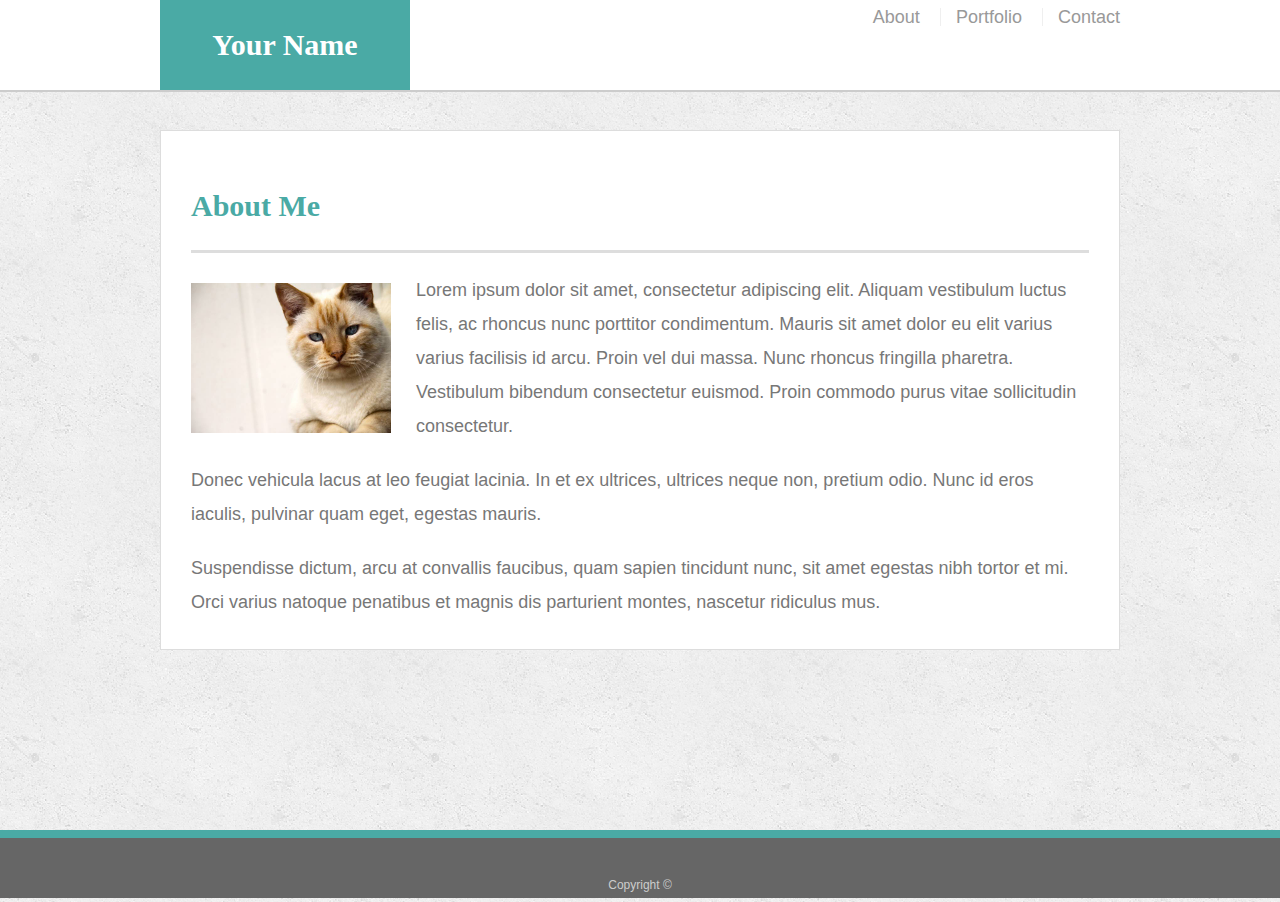
<file: index.html>
<!doctype html>
<html lang="en-us">

<head>
  <meta charset="UTF-8">
  <title>About | Your Name</title>
  <meta name="viewport" content="width=device-width, initial-scale=1.0">
  
  <link rel="stylesheet" type="text/css" href="assets/css/style.css">
</head>

<body>

  <header id="masthead">
    <div class="container">
      <a href="index.html" id="logo">Your Name</a>
      <nav>
        <a href="index.html">About</a>
        <a href="portfolio.html">Portfolio</a>
        <a href="contact.html">Contact</a>
      </nav>
    </div>
  </header>

  <div id="main-container" class="container">
    <section class="main-section">
      <h1>About Me</h1>

      <img src="assets/images/cat.jpg" class="auth-image" alt="Your Name">

      <p>Lorem ipsum dolor sit amet, consectetur adipiscing elit. Aliquam vestibulum luctus felis, ac rhoncus nunc porttitor condimentum. Mauris sit amet dolor eu elit varius varius facilisis id arcu. Proin vel dui massa. Nunc rhoncus fringilla pharetra. Vestibulum bibendum consectetur euismod. Proin commodo purus vitae sollicitudin consectetur.</p>

      <p>Donec vehicula lacus at leo feugiat lacinia. In et ex ultrices, ultrices neque non, pretium odio. Nunc id eros iaculis, pulvinar quam eget, egestas mauris.</p>

      <p>Suspendisse dictum, arcu at convallis faucibus, quam sapien tincidunt nunc, sit amet egestas nibh tortor et mi. Orci varius natoque penatibus et magnis dis parturient montes, nascetur ridiculus mus.</p>

    </section>

  </div>

  <footer>
    <div class="container">
      Copyright &copy; 
    </div>
  </footer>
</body>

</html>
</file>
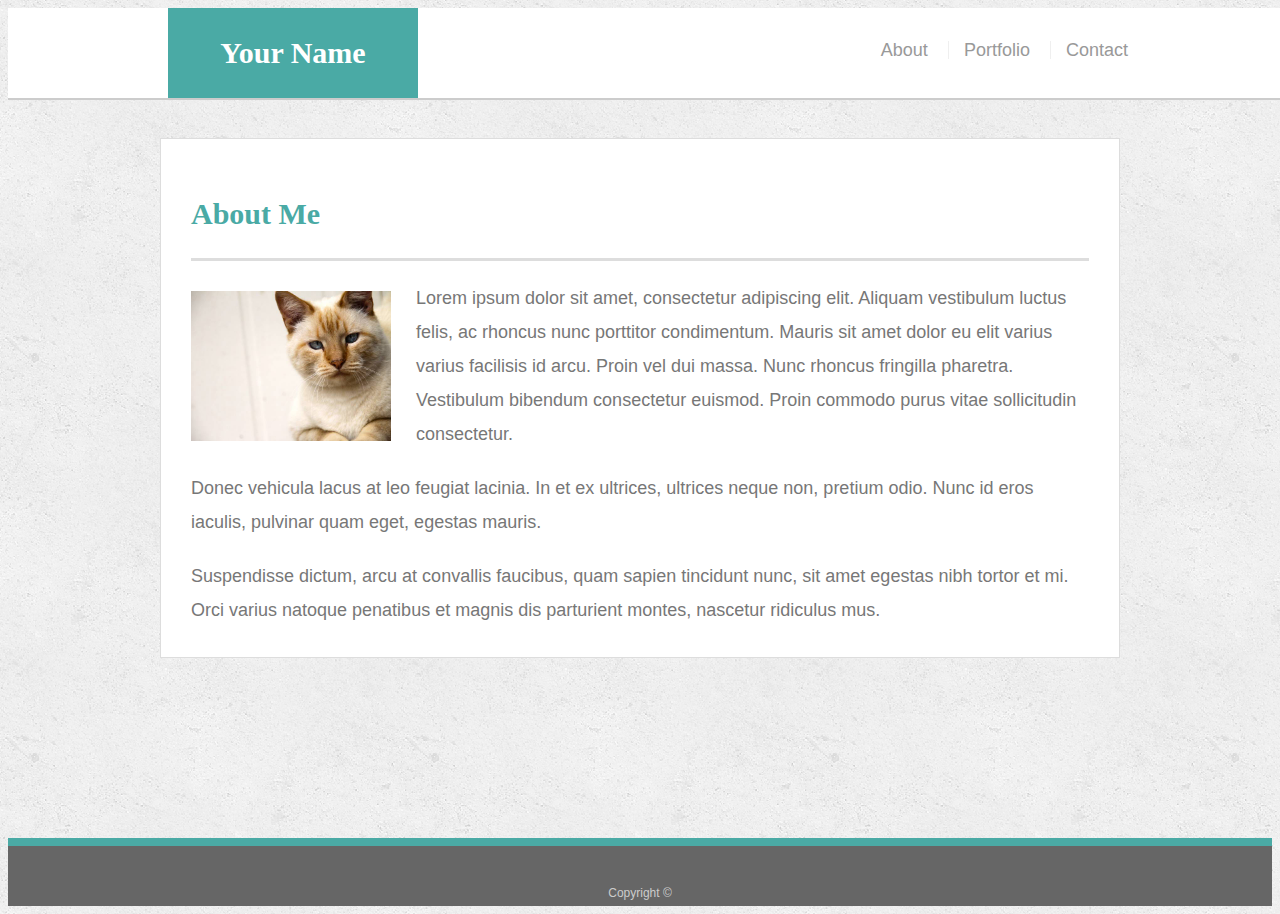
<file: recommended-homework-solution/index.html>
<!doctype html>
<html lang="en-us">

<head>
  <meta charset="UTF-8">
  <title>About | Your Name</title>
  
  <meta name="viewport" content="width-device-width, inital-scale=1.0">
  <link rel="stylesheet" type="text/css" href="assets/css/style.css">
</head>

<body>

  <header id="masthead">
    <div class="container">
      <a href="index.html" id="logo">Your Name</a>
      <nav>
        <a href="index.html">About</a>
        <a href="portfolio.html">Portfolio</a>
        <a href="contact.html">Contact</a>
      </nav>
    </div>
  </header>

  <div id="main-container" class="container">
    <section class="main-section">
      <h1>About Me</h1>

      <img src="assets/images/cat.jpg" class="auth-image" alt="Your Name">

      <p>Lorem ipsum dolor sit amet, consectetur adipiscing elit. Aliquam vestibulum luctus felis, ac rhoncus nunc porttitor condimentum. Mauris sit amet dolor eu elit varius varius facilisis id arcu. Proin vel dui massa. Nunc rhoncus fringilla pharetra. Vestibulum bibendum consectetur euismod. Proin commodo purus vitae sollicitudin consectetur.</p>

      <p>Donec vehicula lacus at leo feugiat lacinia. In et ex ultrices, ultrices neque non, pretium odio. Nunc id eros iaculis, pulvinar quam eget, egestas mauris.</p>

      <p>Suspendisse dictum, arcu at convallis faucibus, quam sapien tincidunt nunc, sit amet egestas nibh tortor et mi. Orci varius natoque penatibus et magnis dis parturient montes, nascetur ridiculus mus.</p>

    </section>

  </div>

  <footer>
    <div class="container">
      Copyright &copy; 
    </div>
  </footer>
</body>

</html>
</file>
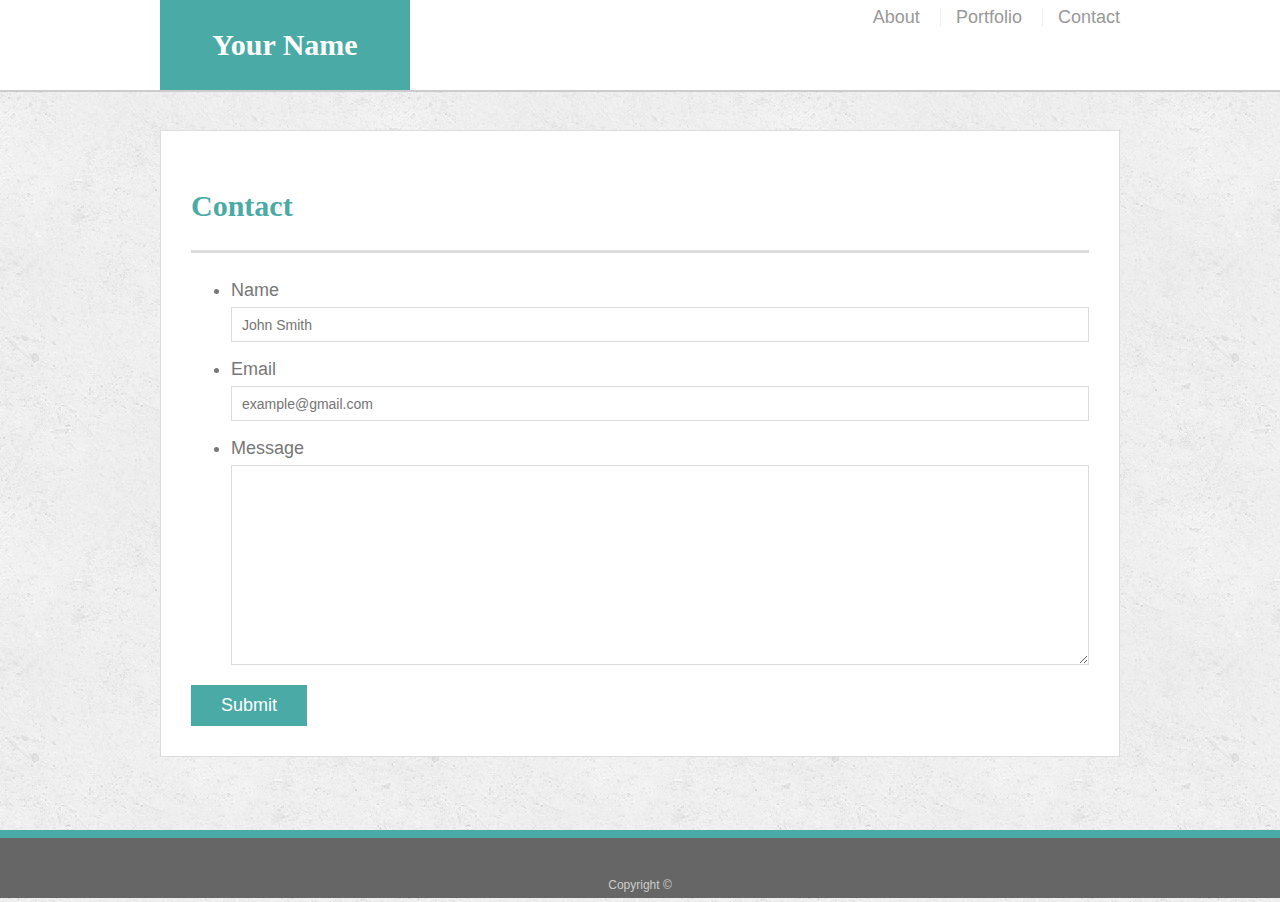
<file: contact copy.html>
<!doctype html>
<html lang="en-us">

<head>
  <meta charset="UTF-8">
  <title>Contact | Your Name</title>
  <meta name="viewport" content="width=device-width, initial-scale=1.0">
  <link rel="stylesheet" type="text/css" href="assets/css/style.css">
</head>

<body>

  <header id="masthead">
    <div class="container">
      <a href="index.html" id="logo">Your Name</a>
      <nav>
        <a href="index.html">About</a>
        <a href="portfolio.html">Portfolio</a>
        <a href="contact.html">Contact</a>
      </nav>
    </div>
  </header>

  <div id="main-container" class="container">
    <section class="main-section">
      <h1>Contact</h1>

      <form id="contact-form">
        <ul>
          <li>
            <label for="name">Name</label>
            <input type="text" id="name" name="name" placeholder="John Smith" required="required">
          </li>
          <li>
            <label for="email">Email</label>
            <input type="email" id="email" name="email" placeholder="example@gmail.com" required="required">
          </li>
          <li>
            <label for="message">Message</label>
            <textarea id="message" name="message" required="required"></textarea>
          </li>
        </ul>
        <input type="submit">
      </form>

    </section>

  </div>

  <footer>
    <div class="container">
      Copyright &copy; 
    </div>
  </footer>
</body>

</html>
</file>
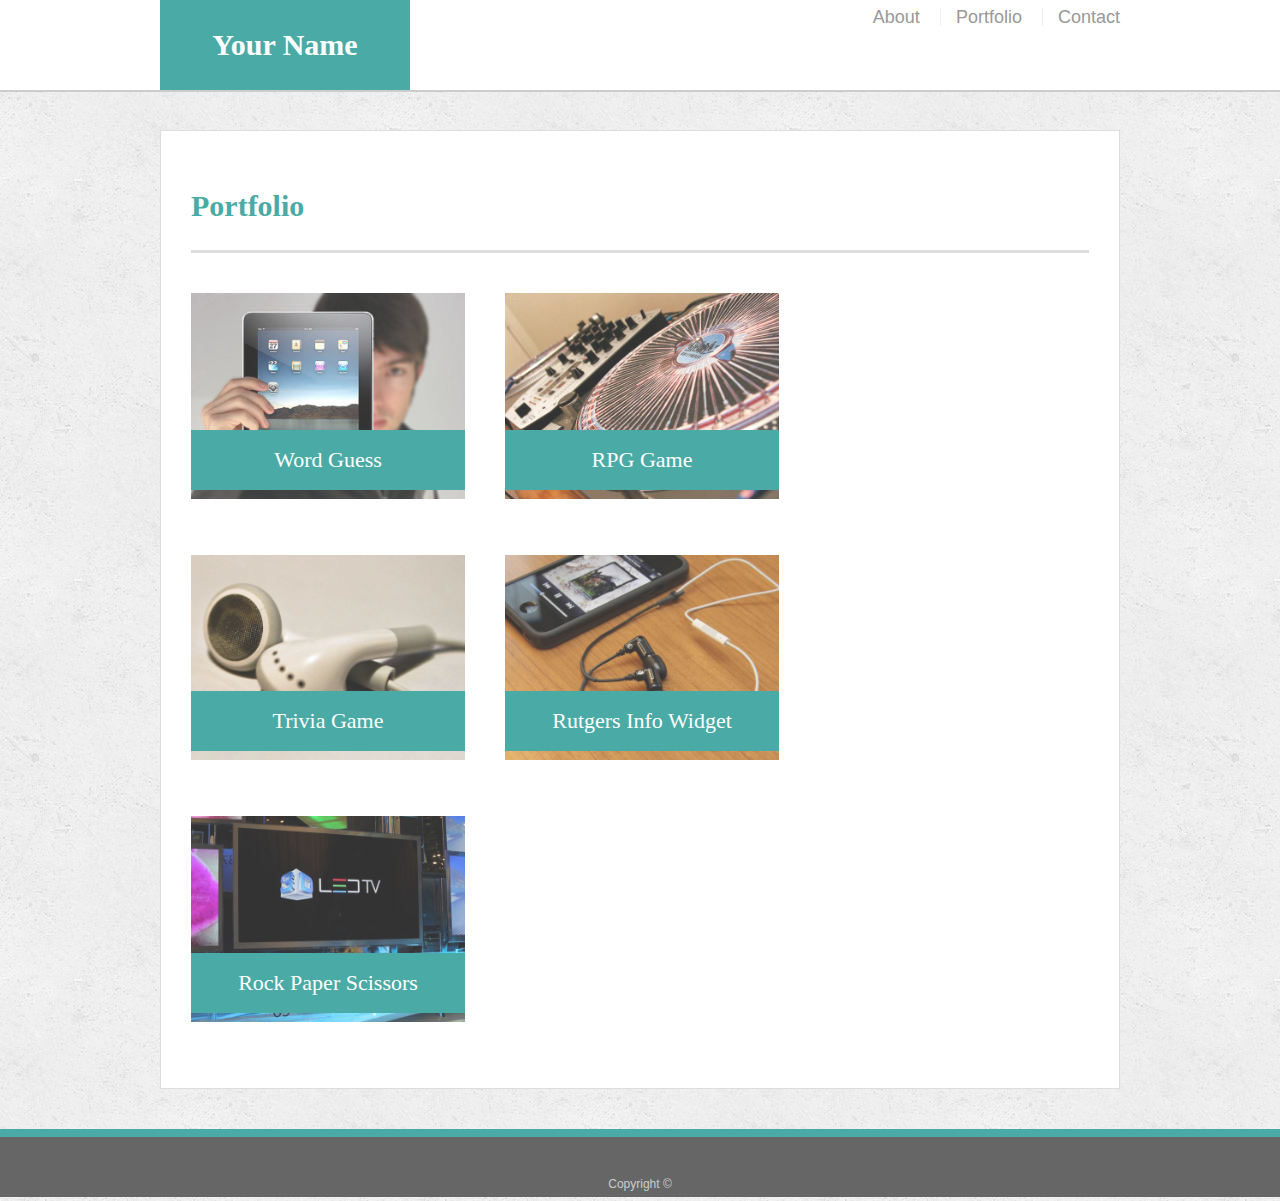
<file: portfolio copy.html>
<!doctype html>
<html lang="en-us">

<head>
  <meta charset="UTF-8">
  <title>Portfolio | Your Name</title>
  <meta name="viewport" content="width=device-width, initial-scale=1.0">
  <link rel="stylesheet" type="text/css" href="assets/css/style.css">
</head>

<body>

  <header id="masthead">
    <div class="container">
      <a href="index.html" id="logo">Your Name</a>
      <nav>
        <a href="index.html">About</a>
        <a href="portfolio.html">Portfolio</a>
        <a href="contact.html">Contact</a>
      </nav>
    </div>
  </header>

  <div id="main-container" class="container">
    <section class="main-section">
      <h1>Portfolio</h1>

      <div class="work">
        <img src="assets/images/technics-q-c-640-480-1.jpg" alt="Word Guess">

        <h3>Word Guess</h3>
      </div>
      <div class="work">
        <img src="assets/images/technics-q-c-640-480-2.jpg" alt="RPG Game">

        <h3>RPG Game</h3>
      </div>
      <div class="work">
        <img src="assets/images/technics-q-c-640-480-5.jpg" alt="Trivia Game">

        <h3>Trivia Game</h3>
      </div>
      <div class="work">
        <img src="assets/images/technics-q-c-640-480-7.jpg" alt="Rutgers Info Widget">

        <h3>Rutgers Info Widget</h3>
      </div>
      <div class="work">
        <img src="assets/images/technics-q-c-640-480-9.jpg" alt="Rock Paper Scissors">

        <h3>Rock Paper Scissors</h3>
      </div>

    </section>

  </div>

  <footer>
    <div class="container">
      Copyright &copy;
    </div>
  </footer>
</body>

</html>
</file>
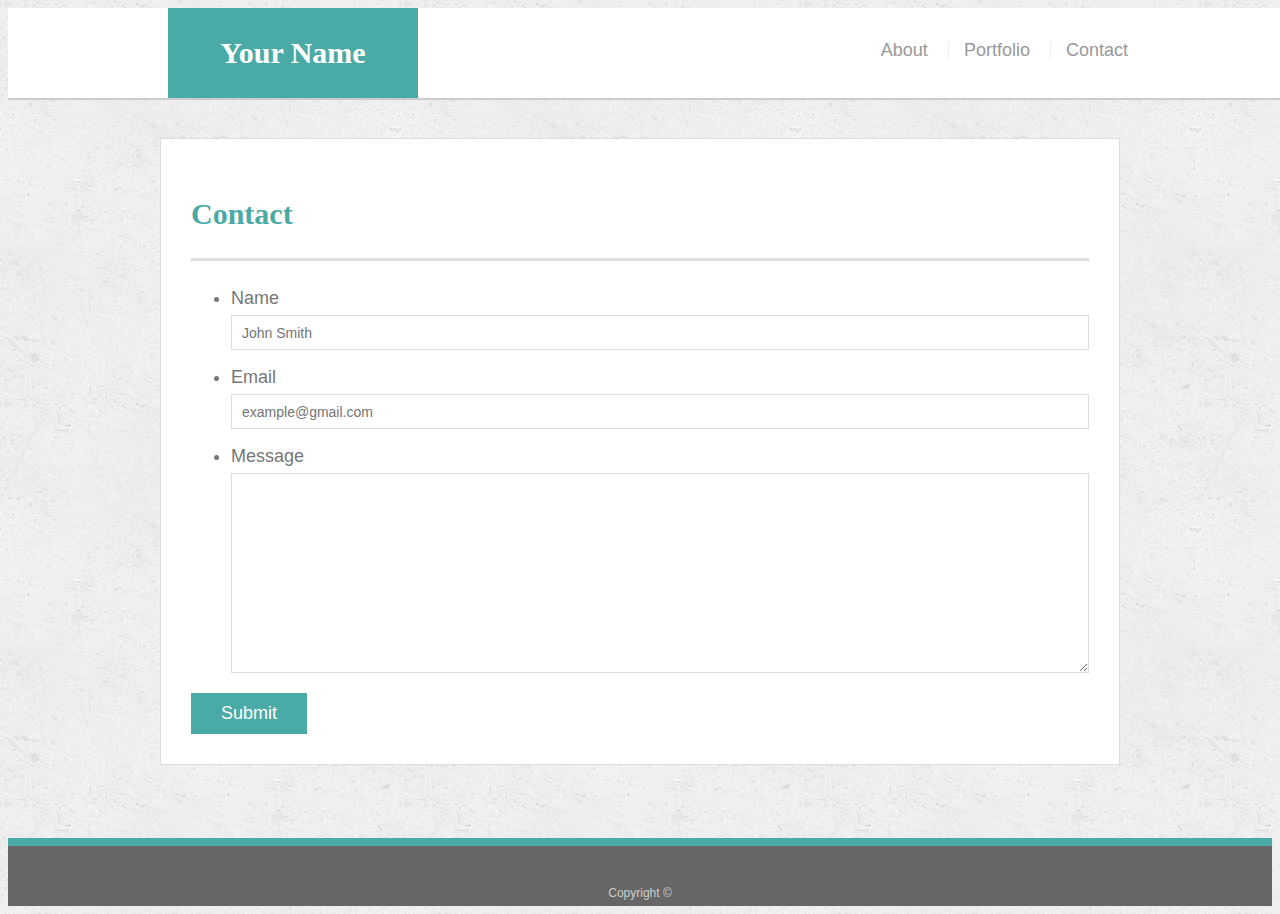
<file: recommended-homework-solution/contact.html>
<!doctype html>
<html lang="en-us">

<head>
  <meta charset="UTF-8">
  <title>Contact | Your Name</title>
  <meta name="viewport" content="width-device-width, inital-scale=1.0">
  <link rel="stylesheet" type="text/css" href="assets/css/style.css">
</head>

<body>

  <header id="masthead">
    <div class="container">
      <a href="index.html" id="logo">Your Name</a>
      <nav>
        <a href="index.html">About</a>
        <a href="portfolio.html">Portfolio</a>
        <a href="contact.html">Contact</a>
      </nav>
    </div>
  </header>

  <div id="main-container" class="container">
    <section class="main-section">
      <h1>Contact</h1>

      <form id="contact-form">
        <ul>
          <li>
            <label for="name">Name</label>
            <input type="text" id="name" name="name" placeholder="John Smith" required="required">
          </li>
          <li>
            <label for="email">Email</label>
            <input type="email" id="email" name="email" placeholder="example@gmail.com" required="required">
          </li>
          <li>
            <label for="message">Message</label>
            <textarea id="message" name="message" required="required"></textarea>
          </li>
        </ul>
        <input type="submit">
      </form>

    </section>

  </div>

  <footer>
    <div class="container">
      Copyright &copy; 
    </div>
  </footer>
</body>

</html>
</file>
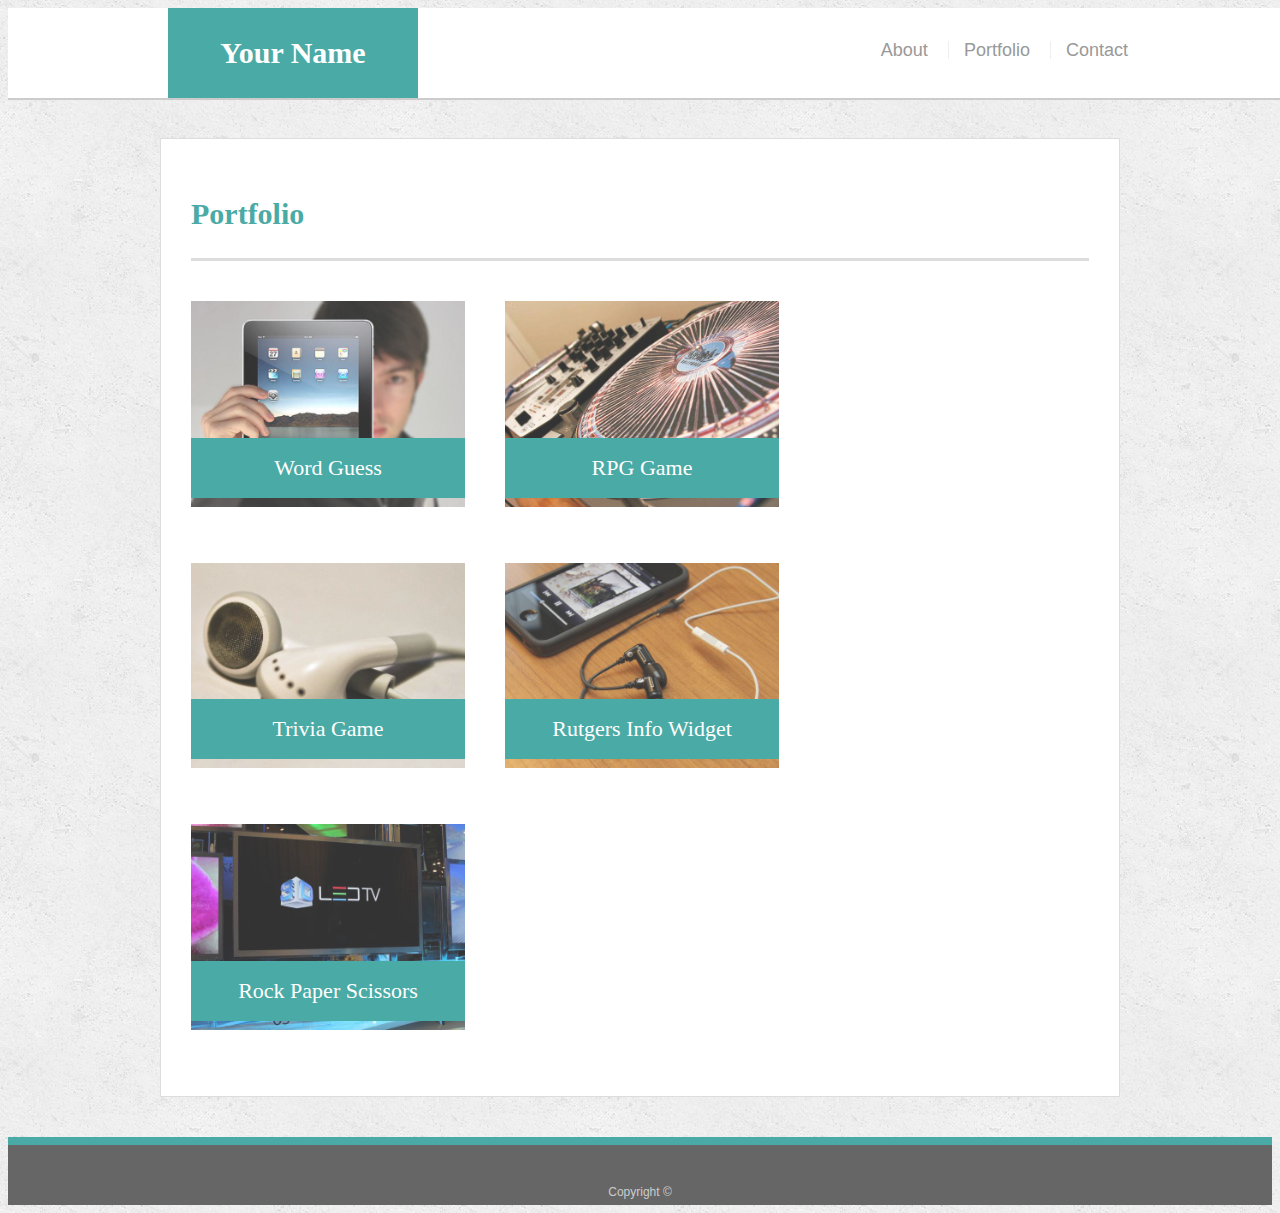
<file: recommended-homework-solution/portfolio.html>
<!doctype html>
<html lang="en-us">

<head>
  <meta charset="UTF-8">
  <title>Portfolio | Your Name</title>
  <meta name="viewport" content="width-device-width, inital-scale=1.0">
  <link rel="stylesheet" type="text/css" href="assets/css/style.css">
</head>

<body>

  <header id="masthead">
    <div class="container">
      <a href="index.html" id="logo">Your Name</a>
      <nav>
        <a href="index.html">About</a>
        <a href="portfolio.html">Portfolio</a>
        <a href="contact.html">Contact</a>
      </nav>
    </div>
  </header>

  <div id="main-container" class="container">
    <section class="main-section">
      <h1>Portfolio</h1>

      <div class="work">
        <img src="assets/images/technics-q-c-640-480-1.jpg" alt="Word Guess">

        <h3>Word Guess</h3>
      </div>
      <div class="work">
        <img src="assets/images/technics-q-c-640-480-2.jpg" alt="RPG Game">

        <h3>RPG Game</h3>
      </div>
      <div class="work">
        <img src="assets/images/technics-q-c-640-480-5.jpg" alt="Trivia Game">

        <h3>Trivia Game</h3>
      </div>
      <div class="work">
        <img src="assets/images/technics-q-c-640-480-7.jpg" alt="Rutgers Info Widget">

        <h3>Rutgers Info Widget</h3>
      </div>
      <div class="work">
        <img src="assets/images/technics-q-c-640-480-9.jpg" alt="Rock Paper Scissors">

        <h3>Rock Paper Scissors</h3>
      </div>

    </section>

  </div>

  <footer>
    <div class="container">
      Copyright &copy;
    </div>
  </footer>
</body>

</html>
</file>
<file: assets/css/style.css>
body {
  font-family: Arial, "Helvetica Neue", Helvetica, sans-serif;
  font-size: 18px;
  line-height: 34px;
  color: #777777;
  background: url("../images/concrete_seamless.png");
  margin: 0px;
}

* {
  box-sizing: border-box;
}

/* general */

.container {
  width: 100%;
  max-width: 960px;
  margin: 0 auto;
  clear: both;
}

h1,
h2,
h3,
p {
  margin-bottom: 20px;
}

p:last-child {
  margin-bottom: 0;
}

h1,
h2,
h3 {
  font-family: Georgia, Times, "Times New Roman", serif;
  font-weight: 700;
  color: #4aaaa5;
}

h1 {
  padding-bottom: 20px;
  font-size: 30px;
  line-height: 49px;
  border-bottom: 3px solid #dddddd;
}

h2,
h3 {
  font-size: 22px;
}

header{
  width: 100vw;
}

#masthead {
  position: fixed;
  z-index: 99;
  width: 100%;
  margin: 0 0 30px;
  overflow: auto;
  color: #ffffff;
  background: #ffffff;
  border-bottom: 2px solid #cccccc;
}

#logo {
  float: left;
  width: 250px;
  height: 90px;
  font-family: Georgia, Times, "Times New Roman", serif;
  font-size: 30px;
  font-weight: 700;
  line-height: 90px;
  color: #ffffff;
  text-align: center;
  text-decoration: none;
  background: #4aaaa5;
}

nav {
  float: right;. 
  margin-top: 25px;
}

nav a {
  display: inline-block;
  padding-left: 15px;
  margin-left: 15px;
  line-height: 18px;
  color: #999;
  text-decoration: none;
  border-left: 1px solid #efefef;
}

nav a:first-child {
  border-left: 0 none;
}

/* footer */

footer {
  padding: 30px 0;
  clear: both;
  font-size: 12px;
  color: #ffffff;
  color: #cccccc;
  text-align: center;
  background: #666666;
  border-top: 8px solid #4aaaa5;
  height: 50px;
}

h3, h2 {
  padding-bottom: 20px;
  margin-bottom: 15px;
  line-height: 22px;
  border-bottom: 2px solid #eeeeee;
}

/* main */

#main-container {
  padding-top: 130px;
  min-height: calc(100vh - 70px);
}

.main-section {
  float: left;
  width: 100%;
  max-width: 960px;
  padding: 30px;
  margin: 0 0 40px;
  background: #ffffff;
  border: 1px solid #dddddd;
}

/* portfolio page */

.work {
  position: relative;
  float: left;
  width: 274px;
  margin: 20px 0 25px;
  overflow: auto;
}

.work:nth-child(even) {
  margin-right: 40px;
}

.work img {
  width: 100%;
  border: 0 none;
  opacity: 0.8;
}

.work h3 {
  position: absolute;
  bottom: 20px;
  width: 100%;
  padding: 15px;
  margin-bottom: 0;
  font-weight: 300;
  line-height: 30px;
  color: #ffffff;
  text-align: center;
  background: #4aaaa5;
  border-bottom: 0;
}

.auth-image {
  float: left;
  width: 200px;
  height: auto;
  margin-top: 10px;
  margin-right: 25px;
}

/* contact page */

#contact-form ul {
  margin-bottom: 20px;
}

#contact-form li {
  margin-bottom: 10px;
}

label,
input[type=text],
input[type=email],
textarea {
  display: block;
  width: 100%;
}

input[type=text],
input[type=email],
textarea {
  height: 35px;
  padding: 0 10px;
  font-size: 14px;
  border: 1px solid #dddddd;
}

textarea {
  height: 200px;
}

input[type=submit] {
  padding: 10px 30px;
  font-size: 18px;
  color: #ffffff;
  cursor: pointer;
  background: #4aaaa5;
  border: 0 none;
}

/* media query section */

@media screen and (max-width: 1050) {
  .container {
    width:100%;
  }
.main-section {
  width: 75%;
}

}

@media screen and (max-width: 980px) {
  .container {
    width: 100%;
  }
  .main-section {
    width: 73%;
  }

@media screen and (max-width: 768px) {
  .container {
    width: 100%;
    margin: 0 auto;
}
.logo {
  margin-left: 40px;
}
.a {
  margin-right: 20px;
}
.main-section {
  width: 90%;
  margin-left: 40px;
}

@media screen and (width: 640px) {
  .container {
    width: 75%;
    margin: 0 auto;
    margin-left: 25px;
    
  } 
  .container img {
    width: 480px;
    height: 330px;
  }
  #logo {
    margin: 0 auto;
    text-align: center;
    position: static;
    width: 640px;
  }
  .a {
    text-align: center;
  }
  .main-section {
    width: 75%;
    width: 550px;
  }
  
.work {
  overflow: auto;
}
</file>
<file: recommended-homework-solution/assets/css/style.css>
body {
  font-family: Arial, "Helvetica Neue", Helvetica, sans-serif;
  font-size: 18px;
  line-height: 34px;
  color: #777777;
  background: url("../images/concrete_seamless.png");
}

* {
  box-sizing: border-box;
}

/* general */

.container {
  width: 100%;
  max-width: 960px;
  margin: 0 auto;
  clear: both;
}

h1,
h2,
h3,
p {
  margin-bottom: 20px;
}

p:last-child {
  margin-bottom: 0;
}

h1,
h2,
h3 {
  font-family: Georgia, Times, "Times New Roman", serif;
  font-weight: 700;
  color: #4aaaa5;
}

h1 {
  padding-bottom: 20px;
  font-size: 30px;
  line-height: 49px;
  border-bottom: 3px solid #dddddd;
}

h2,
h3 {
  font-size: 22px;
}

/* header */

#masthead {
  position: fixed;
  z-index: 99;
  width: 100%;
  margin: 0 0 30px;
  overflow: auto;
  color: #ffffff;
  background: #ffffff;
  border-bottom: 2px solid #cccccc;
}

#logo {
  float: left;
  width: 250px;
  height: 90px;
  font-family: Georgia, Times, "Times New Roman", serif;
  font-size: 30px;
  font-weight: 700;
  line-height: 90px;
  color: #ffffff;
  text-align: center;
  text-decoration: none;
  background: #4aaaa5;
}

nav {
  float: right;
  margin-top: 25px;
}

nav a {
  display: inline-block;
  padding-left: 15px;
  margin-left: 15px;
  line-height: 18px;
  color: #999;
  text-decoration: none;
  border-left: 1px solid #efefef;
}

nav a:first-child {
  border-left: 0 none;
}

/* footer */

footer {
  padding: 30px 0;
  clear: both;
  font-size: 12px;
  color: #ffffff;
  color: #cccccc;
  text-align: center;
  background: #666666;
  border-top: 8px solid #4aaaa5;
  height: 50px;
}

h3, h2 {
  padding-bottom: 20px;
  margin-bottom: 15px;
  line-height: 22px;
  border-bottom: 2px solid #eeeeee;
}

/* main */

#main-container {
  padding-top: 130px;
  min-height: calc(100vh - 70px);
}

.main-section {
  float: left;
  width: 100%;
  max-width: 960px;
  padding: 30px;
  margin: 0 0 40px;
  background: #ffffff;
  border: 1px solid #dddddd;
}

/* portfolio page */

.work {
  position: relative;
  float: left;
  width: 274px;
  margin: 20px 0 25px;
  overflow: auto;
}

.work:nth-child(even) {
  margin-right: 40px;
}

.work img {
  width: 100%;
  border: 0 none;
  opacity: 0.8;
}

.work h3 {
  position: absolute;
  bottom: 20px;
  width: 100%;
  padding: 15px;
  margin-bottom: 0;
  font-weight: 300;
  line-height: 30px;
  color: #ffffff;
  text-align: center;
  background: #4aaaa5;
  border-bottom: 0;
}

.auth-image {
  float: left;
  width: 200px;
  height: auto;
  margin-top: 10px;
  margin-right: 25px;
}

/* contact page */

#contact-form ul {
  margin-bottom: 20px;
}

#contact-form li {
  margin-bottom: 10px;
}

label,
input[type=text],
input[type=email],
textarea {
  display: block;
  width: 100%;
}

input[type=text],
input[type=email],
textarea {
  height: 35px;
  padding: 0 10px;
  font-size: 14px;
  border: 1px solid #dddddd;
}

textarea {
  height: 200px;
}

input[type=submit] {
  padding: 10px 30px;
  font-size: 18px;
  color: #ffffff;
  cursor: pointer;
  background: #4aaaa5;
  border: 0 none;
}

/* media query section */

@media screen and (max-width: 980px) {
  .container {
    width: 100%;
    margin: 0 auto;
    background-color: blue;
    }
  }

@media screen and (max-width: 768px) {
  .container {
    width: 75%;
    margin: 0 auto;
    background-color: red;
  }
}

@media screen and (width: 640px ) {
  .container {
    width: 75%;
    margin: 0 auto;
    background-color: green;
  } 
}
</file>
